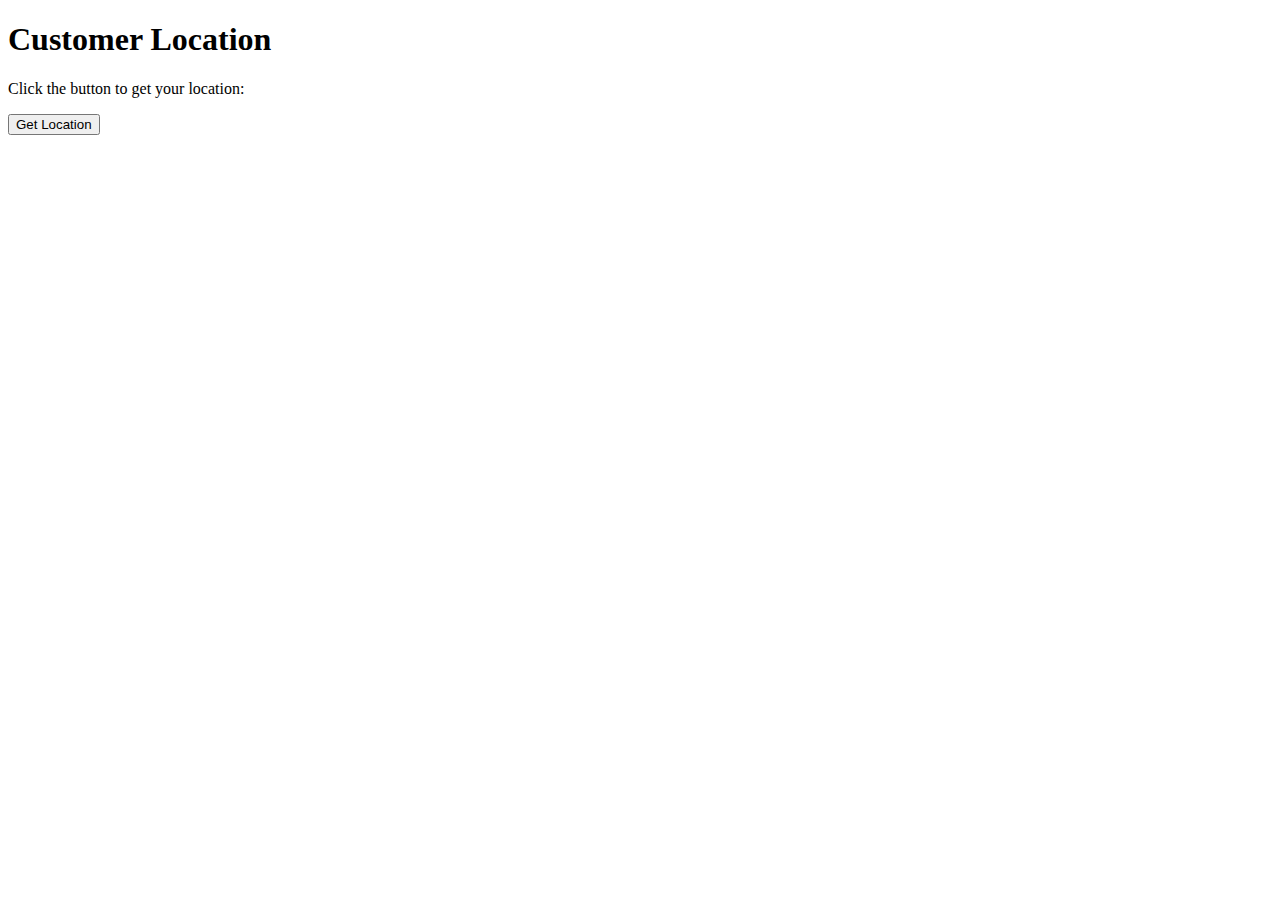
<file: Main.html>
<!DOCTYPE html>
<html>

<head>
    <title>Customer Location</title>
</head>

<body>
    <h1>Customer Location</h1>
    <p>Click the button to get your location:</p>
    <button onclick="getLocation()">Get Location</button>
    <p id="dataDisplay"></p>
    <script>
        function getLocation() {
            if (navigator.geolocation) {
                navigator.geolocation.getCurrentPosition(showPosition);
            } else {
                alert("Geolocation is not supported by this browser.");
            }
        }

        function showPosition(position) {
            var latitude = position.coords.latitude;
            var longitude = position.coords.longitude;

            // Redirect to a PHP page and pass the latitude and longitude as URL parameters
            document.getElementById("dataDisplay").innerHTML = "save_location.php?lat=" + latitude + "&lng=" + longitude;
        }
    </script>
</body>

</html>
</file>
